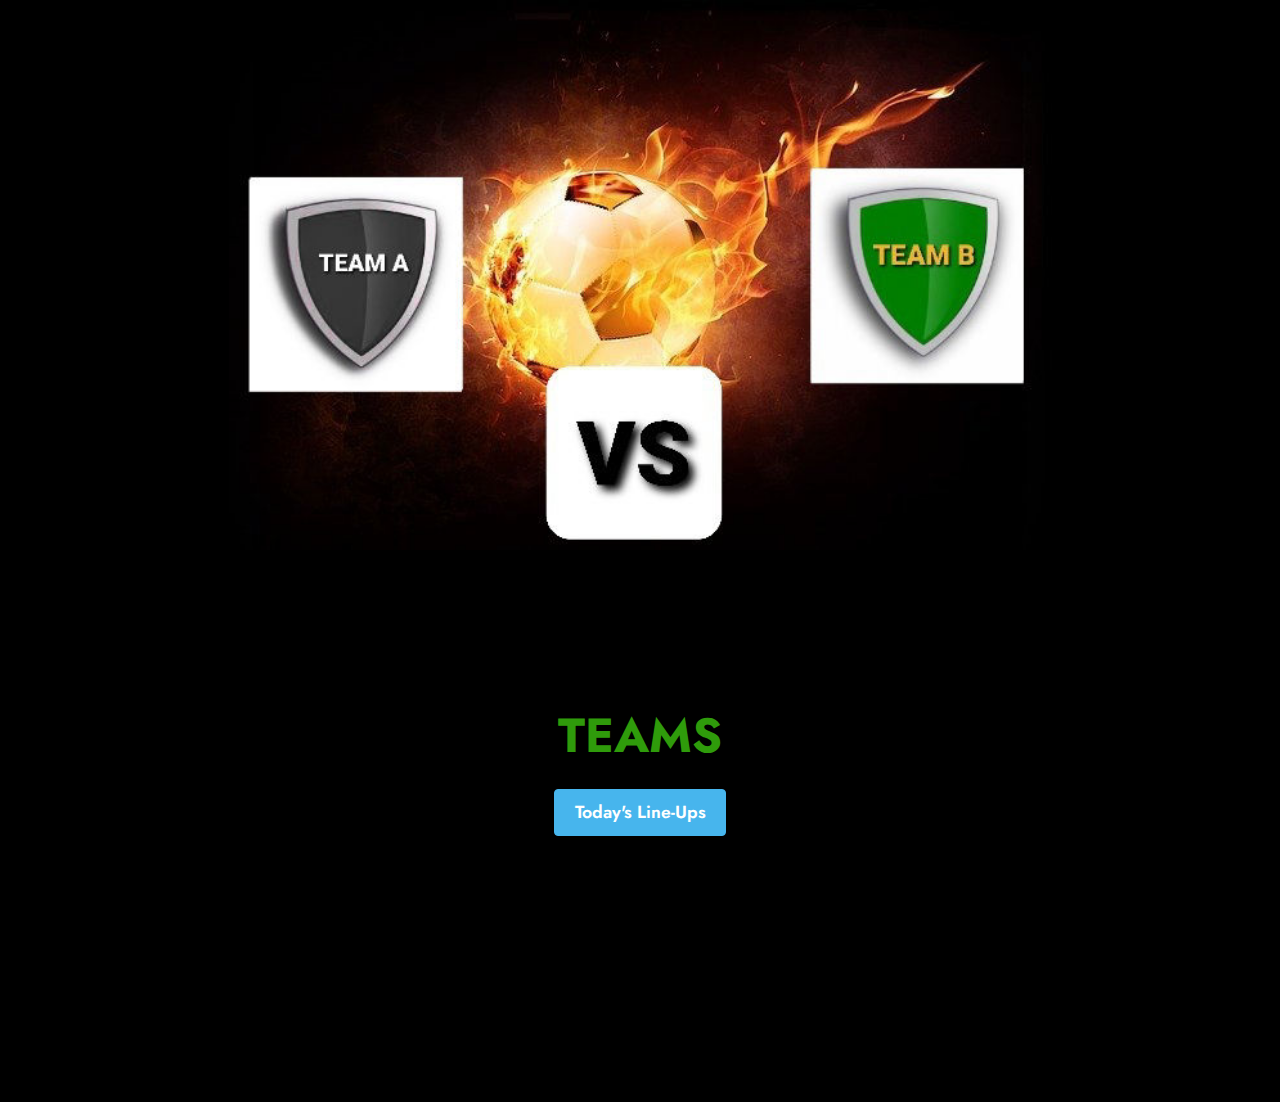
<file: index.html>
<!DOCTYPE html>
<html  >
<head>
  
  <meta charset="UTF-8">
  <meta http-equiv="X-UA-Compatible" content="IE=edge">
  
  <meta name="viewport" content="width=device-width, initial-scale=1, minimum-scale=1">
  <link rel="shortcut icon" href="assets/images/soccer-icon-128x128.png" type="image/x-icon">
  <meta name="description" content="">
  
  
  <title>Home</title>
  <link rel="stylesheet" href="assets/tether/tether.min.css">
  <link rel="stylesheet" href="assets/bootstrap/css/bootstrap.min.css">
  <link rel="stylesheet" href="assets/bootstrap/css/bootstrap-grid.min.css">
  <link rel="stylesheet" href="assets/bootstrap/css/bootstrap-reboot.min.css">
  <link rel="stylesheet" href="assets/theme/css/style.css">
  <link rel="preload" as="style" href="assets/mobirise/css/mbr-additional.css"><link rel="stylesheet" href="assets/mobirise/css/mbr-additional.css" type="text/css">
  
  
  
  

</head>
<body>
  
  <section class="header9 cid-sy8jqVUpXp" id="header9-h">

    

    

    <div class="text-center container">
        <div class="row justify-content-center">
            <div class="col-md-12 col-lg-9">
                <div class="image-wrap mb-4">
                    <img src="assets/images/football-1406106-640-640x428.jpg" alt="">
                </div>
                
                
                
            </div>
        </div>
    </div>
</section>

<section class="header9 cid-sy59v37rOu" id="header9-4">

    

    

    <div class="text-center container">
        <div class="row justify-content-center">
            <div class="col-md-12 col-lg-9">
                
                <h1 class="mbr-section-title mbr-fonts-style mb-3 display-2"><strong>TEAMS</strong></h1>
                
                <div class="mbr-section-btn mt-3"><a class="btn btn-info display-4" href="page1.html">Today's Line-Ups</a></div>
            </div>
        </div>
    </div>
</section>

<section class="header9 cid-syqyurS0BN" id="header9-j">

    

    

    <div class="text-center container">
        <div class="row justify-content-center">
            <div class="col-md-12 col-lg-9">
                
                
                
                
            </div>
        </div>
    </div>
</section>


<script src="assets/web/assets/jquery/jquery.min.js"></script>
  <script src="assets/popper/popper.min.js"></script>
  <script src="assets/tether/tether.min.js"></script>
  <script src="assets/bootstrap/js/bootstrap.min.js"></script>
  <script src="assets/smoothscroll/smooth-scroll.js"></script>
  <script src="assets/theme/js/script.js"></script>
  
  
  

</body>
</html>
</file>
<file: assets/theme/css/style.css>
@charset "UTF-8";
section {
  background-color: #ffffff;
}

body {
  font-style: normal;
  line-height: 1.5;
  font-weight: 400;
  color: #232323;
  position: relative;
}

section,
.container,
.container-fluid {
  position: relative;
  word-wrap: break-word;
}

a.mbr-iconfont:hover {
  text-decoration: none;
}

.article .lead p,
.article .lead ul,
.article .lead ol,
.article .lead pre,
.article .lead blockquote {
  margin-bottom: 0;
}

a {
  font-style: normal;
  font-weight: 400;
  cursor: pointer;
}
a, a:hover {
  text-decoration: none;
}

.mbr-section-title {
  font-style: normal;
  line-height: 1.3;
}

.mbr-section-subtitle {
  line-height: 1.3;
}

.mbr-text {
  font-style: normal;
  line-height: 1.7;
}

h1,
h2,
h3,
h4,
h5,
h6,
.display-1,
.display-2,
.display-4,
.display-5,
.display-7,
span,
p,
a {
  line-height: 1;
  word-break: break-word;
  word-wrap: break-word;
  font-weight: 400;
}

b,
strong {
  font-weight: bold;
}

input:-webkit-autofill, input:-webkit-autofill:hover, input:-webkit-autofill:focus, input:-webkit-autofill:active {
  transition-delay: 9999s;
  -webkit-transition-property: background-color, color;
  transition-property: background-color, color;
}

textarea[type=hidden] {
  display: none;
}

section {
  background-position: 50% 50%;
  background-repeat: no-repeat;
  background-size: cover;
}
section .mbr-background-video,
section .mbr-background-video-preview {
  position: absolute;
  bottom: 0;
  left: 0;
  right: 0;
  top: 0;
}

.hidden {
  visibility: hidden;
}

.mbr-z-index20 {
  z-index: 20;
}

/*! Base colors */
.mbr-white {
  color: #ffffff;
}

.mbr-black {
  color: #111111;
}

.mbr-bg-white {
  background-color: #ffffff;
}

.mbr-bg-black {
  background-color: #000000;
}

/*! Text-aligns */
.align-left {
  text-align: left;
}

.align-center {
  text-align: center;
}

.align-right {
  text-align: right;
}

/*! Font-weight  */
.mbr-light {
  font-weight: 300;
}

.mbr-regular {
  font-weight: 400;
}

.mbr-semibold {
  font-weight: 500;
}

.mbr-bold {
  font-weight: 700;
}

/*! Media  */
.media-content {
  flex-basis: 100%;
}

.media-container-row {
  display: flex;
  flex-direction: row;
  flex-wrap: wrap;
  justify-content: center;
  align-content: center;
  align-items: start;
}
.media-container-row .media-size-item {
  width: 400px;
}

.media-container-column {
  display: flex;
  flex-direction: column;
  flex-wrap: wrap;
  justify-content: center;
  align-content: center;
  align-items: stretch;
}
.media-container-column > * {
  width: 100%;
}

@media (min-width: 992px) {
  .media-container-row {
    flex-wrap: nowrap;
  }
}
figure {
  margin-bottom: 0;
  overflow: hidden;
}

figure[mbr-media-size] {
  transition: width 0.1s;
}

img,
iframe {
  display: block;
  width: 100%;
}

.card {
  background-color: transparent;
  border: none;
}

.card-box {
  width: 100%;
}

.card-img {
  text-align: center;
  flex-shrink: 0;
  -webkit-flex-shrink: 0;
}

.media {
  max-width: 100%;
  margin: 0 auto;
}

.mbr-figure {
  align-self: center;
}

.media-container > div {
  max-width: 100%;
}

.mbr-figure img,
.card-img img {
  width: 100%;
}

@media (max-width: 991px) {
  .media-size-item {
    width: auto !important;
  }

  .media {
    width: auto;
  }

  .mbr-figure {
    width: 100% !important;
  }
}
/*! Buttons */
.mbr-section-btn {
  margin-left: -0.6rem;
  margin-right: -0.6rem;
  font-size: 0;
}

.btn {
  font-weight: 600;
  border-width: 1px;
  font-style: normal;
  margin: 0.6rem 0.6rem;
  white-space: normal;
  transition: all 0.2s ease-in-out;
  display: inline-flex;
  align-items: center;
  justify-content: center;
  word-break: break-word;
}

.btn-sm {
  font-weight: 600;
  letter-spacing: 0px;
  transition: all 0.3s ease-in-out;
}

.btn-md {
  font-weight: 600;
  letter-spacing: 0px;
  transition: all 0.3s ease-in-out;
}

.btn-lg {
  font-weight: 600;
  letter-spacing: 0px;
  transition: all 0.3s ease-in-out;
}

.btn-form {
  margin: 0;
}
.btn-form:hover {
  cursor: pointer;
}

nav .mbr-section-btn {
  margin-left: 0rem;
  margin-right: 0rem;
}

/*! Btn icon margin */
.btn .mbr-iconfont,
.btn.btn-sm .mbr-iconfont {
  order: 1;
  cursor: pointer;
  margin-left: 0.5rem;
  vertical-align: sub;
}

.btn.btn-md .mbr-iconfont,
.btn.btn-md .mbr-iconfont {
  margin-left: 0.8rem;
}

.mbr-regular {
  font-weight: 400;
}

.mbr-semibold {
  font-weight: 500;
}

.mbr-bold {
  font-weight: 700;
}

[type=submit] {
  -webkit-appearance: none;
}

/*! Full-screen */
.mbr-fullscreen .mbr-overlay {
  min-height: 100vh;
}

.mbr-fullscreen {
  display: flex;
  display: -moz-flex;
  display: -ms-flex;
  display: -o-flex;
  align-items: center;
  min-height: 100vh;
  padding-top: 3rem;
  padding-bottom: 3rem;
}

/*! Map */
.map {
  height: 25rem;
  position: relative;
}
.map iframe {
  width: 100%;
  height: 100%;
}

/*! Scroll to top arrow */
.mbr-arrow-up {
  bottom: 25px;
  right: 90px;
  position: fixed;
  text-align: right;
  z-index: 5000;
  color: #ffffff;
  font-size: 22px;
}

.mbr-arrow-up a {
  background: rgba(0, 0, 0, 0.2);
  border-radius: 50%;
  color: #fff;
  display: inline-block;
  height: 60px;
  width: 60px;
  border: 2px solid #fff;
  outline-style: none !important;
  position: relative;
  text-decoration: none;
  transition: all 0.3s ease-in-out;
  cursor: pointer;
  text-align: center;
}
.mbr-arrow-up a:hover {
  background-color: rgba(0, 0, 0, 0.4);
}
.mbr-arrow-up a i {
  line-height: 60px;
}

.mbr-arrow-up-icon {
  display: block;
  color: #fff;
}

.mbr-arrow-up-icon::before {
  content: "›";
  display: inline-block;
  font-family: serif;
  font-size: 22px;
  line-height: 1;
  font-style: normal;
  position: relative;
  top: 6px;
  left: -4px;
  transform: rotate(-90deg);
}

/*! Arrow Down */
.mbr-arrow {
  position: absolute;
  bottom: 45px;
  left: 50%;
  width: 60px;
  height: 60px;
  cursor: pointer;
  background-color: rgba(80, 80, 80, 0.5);
  border-radius: 50%;
  transform: translateX(-50%);
}
@media (max-width: 767px) {
  .mbr-arrow {
    display: none;
  }
}
.mbr-arrow > a {
  display: inline-block;
  text-decoration: none;
  outline-style: none;
  -webkit-animation: arrowdown 1.7s ease-in-out infinite;
          animation: arrowdown 1.7s ease-in-out infinite;
  color: #ffffff;
}
.mbr-arrow > a > i {
  position: absolute;
  top: -2px;
  left: 15px;
  font-size: 2rem;
}

#scrollToTop a i::before {
  content: "";
  position: absolute;
  display: block;
  border-bottom: 2.5px solid #fff;
  border-left: 2.5px solid #fff;
  width: 27.8%;
  height: 27.8%;
  left: 50%;
  top: 51%;
  transform: translateY(-30%) translateX(-50%) rotate(135deg);
}

@keyframes arrowdown {
  0% {
    transform: translateY(0px);
  }
  50% {
    transform: translateY(-5px);
  }
  100% {
    transform: translateY(0px);
  }
}
@-webkit-keyframes arrowdown {
  0% {
    transform: translateY(0px);
  }
  50% {
    transform: translateY(-5px);
  }
  100% {
    transform: translateY(0px);
  }
}
@media (max-width: 500px) {
  .mbr-arrow-up {
    left: 0;
    right: 0;
    text-align: center;
  }
}
/*Gradients animation*/
@keyframes gradient-animation {
  from {
    background-position: 0% 100%;
    -webkit-animation-timing-function: ease-in-out;
            animation-timing-function: ease-in-out;
  }
  to {
    background-position: 100% 0%;
    -webkit-animation-timing-function: ease-in-out;
            animation-timing-function: ease-in-out;
  }
}
@-webkit-keyframes gradient-animation {
  from {
    background-position: 0% 100%;
    -webkit-animation-timing-function: ease-in-out;
            animation-timing-function: ease-in-out;
  }
  to {
    background-position: 100% 0%;
    -webkit-animation-timing-function: ease-in-out;
            animation-timing-function: ease-in-out;
  }
}
.bg-gradient {
  background-size: 200% 200%;
  animation: gradient-animation 5s infinite alternate;
  -webkit-animation: gradient-animation 5s infinite alternate;
}

.menu .navbar-brand {
  display: -webkit-flex;
}
.menu .navbar-brand span {
  display: flex;
  display: -webkit-flex;
}
.menu .navbar-brand .navbar-caption-wrap {
  display: -webkit-flex;
}
.menu .navbar-brand .navbar-logo img {
  display: -webkit-flex;
  width: auto;
}
@media (min-width: 768px) and (max-width: 991px) {
  .menu .navbar-toggleable-sm .navbar-nav {
    display: -ms-flexbox;
  }
}
@media (max-width: 991px) {
  .menu .navbar-collapse {
    max-height: 93.5vh;
  }
  .menu .navbar-collapse.show {
    overflow: auto;
  }
}
@media (min-width: 992px) {
  .menu .navbar-nav.nav-dropdown {
    display: -webkit-flex;
  }
  .menu .navbar-toggleable-sm .navbar-collapse {
    display: -webkit-flex !important;
  }
  .menu .collapsed .navbar-collapse {
    max-height: 93.5vh;
  }
  .menu .collapsed .navbar-collapse.show {
    overflow: auto;
  }
}
@media (max-width: 767px) {
  .menu .navbar-collapse {
    max-height: 80vh;
  }
}

.nav-link .mbr-iconfont {
  margin-right: 0.5rem;
}

.navbar {
  display: -webkit-flex;
  -webkit-flex-wrap: wrap;
  -webkit-align-items: center;
  -webkit-justify-content: space-between;
}

.navbar-collapse {
  -webkit-flex-basis: 100%;
  -webkit-flex-grow: 1;
  -webkit-align-items: center;
}

.nav-dropdown .link {
  padding: 0.667em 1.667em !important;
  margin: 0 !important;
}

.nav {
  display: -webkit-flex;
  -webkit-flex-wrap: wrap;
}

.row {
  display: -webkit-flex;
  -webkit-flex-wrap: wrap;
}

.justify-content-center {
  -webkit-justify-content: center;
}

.form-inline {
  display: -webkit-flex;
}

.card-wrapper {
  -webkit-flex: 1;
}

.carousel-control {
  z-index: 10;
  display: -webkit-flex;
}

.carousel-controls {
  display: -webkit-flex;
}

.media {
  display: -webkit-flex;
}

.form-group:focus {
  outline: none;
}

.jq-selectbox__select {
  padding: 7px 0;
  position: relative;
}

.jq-selectbox__dropdown {
  overflow: hidden;
  border-radius: 10px;
  position: absolute;
  top: 100%;
  left: 0 !important;
  width: 100% !important;
}

.jq-selectbox__trigger-arrow {
  right: 0;
  transform: translateY(-50%);
}

.jq-selectbox li {
  padding: 1.07em 0.5em;
}

input[type=range] {
  padding-left: 0 !important;
  padding-right: 0 !important;
}

.modal-dialog,
.modal-content {
  height: 100%;
}

.modal-dialog .carousel-inner {
  height: calc(100vh - 1.75rem);
}
@media (max-width: 575px) {
  .modal-dialog .carousel-inner {
    height: calc(100vh - 1rem);
  }
}

.carousel-item {
  text-align: center;
}

.carousel-item img {
  margin: auto;
}

.navbar-toggler {
  align-self: flex-start;
  padding: 0.25rem 0.75rem;
  font-size: 1.25rem;
  line-height: 1;
  background: transparent;
  border: 1px solid transparent;
  border-radius: 0.25rem;
}

.navbar-toggler:focus,
.navbar-toggler:hover {
  text-decoration: none;
}

.navbar-toggler-icon {
  display: inline-block;
  width: 1.5em;
  height: 1.5em;
  vertical-align: middle;
  content: "";
  background: no-repeat center center;
  background-size: 100% 100%;
}

.navbar-toggler-left {
  position: absolute;
  left: 1rem;
}

.navbar-toggler-right {
  position: absolute;
  right: 1rem;
}

.card-img {
  width: auto;
}

.menu .navbar.collapsed:not(.beta-menu) {
  flex-direction: column;
}

.carousel-item.active,
.carousel-item-next,
.carousel-item-prev {
  display: flex;
}

.note-air-layout .dropup .dropdown-menu,
.note-air-layout .navbar-fixed-bottom .dropdown .dropdown-menu {
  bottom: initial !important;
}

html,
body {
  height: auto;
  min-height: 100vh;
}

.dropup .dropdown-toggle::after {
  display: none;
}

.form-asterisk {
  font-family: initial;
  position: absolute;
  top: -2px;
  font-weight: normal;
}

.form-control-label {
  position: relative;
  cursor: pointer;
  margin-bottom: 0.357em;
  padding: 0;
}

.alert {
  color: #ffffff;
  border-radius: 0;
  border: 0;
  font-size: 1.1rem;
  line-height: 1.5;
  margin-bottom: 1.875rem;
  padding: 1.25rem;
  position: relative;
  text-align: center;
}
.alert.alert-form::after {
  background-color: inherit;
  bottom: -7px;
  content: "";
  display: block;
  height: 14px;
  left: 50%;
  margin-left: -7px;
  position: absolute;
  transform: rotate(45deg);
  width: 14px;
}

.form-control {
  background-color: #ffffff;
  background-clip: border-box;
  color: #232323;
  line-height: 1rem !important;
  height: auto;
  padding: 0.6rem 1.2rem;
  transition: border-color 0.25s ease 0s;
  border: 1px solid transparent !important;
  border-radius: 4px;
  box-shadow: rgba(0, 0, 0, 0.07) 0px 1px 1px 0px, rgba(0, 0, 0, 0.07) 0px 1px 3px 0px, rgba(0, 0, 0, 0.03) 0px 0px 0px 1px;
}
.form-active .form-control:invalid {
  border-color: red;
}

form .row {
  margin-left: -0.6rem;
  margin-right: -0.6rem;
}
form .row [class*=col] {
  padding-left: 0.6rem;
  padding-right: 0.6rem;
}

form .mbr-section-btn {
  margin: 0;
  padding-left: 0.6rem;
  padding-right: 0.6rem;
}

form .btn {
  display: flex;
  padding: 0.6rem 1.2rem;
  margin: 0;
}

form .form-check-input {
  margin-top: 0.5;
}

textarea.form-control {
  line-height: 1.5rem !important;
}

.form-group {
  margin-bottom: 1.2rem;
}

.form-control,
form .btn {
  min-height: 48px;
}

.gdpr-block label span.textGDPR input[name=gdpr] {
  top: 7px;
}

.form-control:focus {
  box-shadow: none;
}

:focus {
  outline: none;
}

.mbr-overlay {
  background-color: #000;
  bottom: 0;
  left: 0;
  opacity: 0.5;
  position: absolute;
  right: 0;
  top: 0;
  z-index: 0;
  pointer-events: none;
}

blockquote {
  font-style: italic;
  padding: 3rem;
  font-size: 1.09rem;
  position: relative;
  border-left: 3px solid;
}

ul,
ol,
pre,
blockquote {
  margin-bottom: 2.3125rem;
}

.mt-4 {
  margin-top: 2rem !important;
}

.mb-4 {
  margin-bottom: 2rem !important;
}

@media (min-width: 992px) {
  .container {
    padding-left: 16px;
    padding-right: 16px;
  }

  .row {
    margin-left: -16px;
    margin-right: -16px;
  }
  .row > [class*=col] {
    padding-left: 16px;
    padding-right: 16px;
  }
}
@media (min-width: 768px) {
  .container-fluid {
    padding-left: 32px;
    padding-right: 32px;
  }
}
@media (min-width: 768px) and (max-width: 991px) {
  .mbr-container {
    padding-left: 32px;
    padding-right: 32px;
  }
}
@media (max-width: 767px) {
  .mbr-container {
    padding-left: 16px;
    padding-right: 16px;
  }
}
.card-wrapper,
.item-wrapper {
  overflow: hidden;
}

.app-video-wrapper > img {
  opacity: 1;
}
</file>
<file: assets/mobirise/css/mbr-additional.css>
@import url(https://fonts.googleapis.com/css?family=Jost:100,200,300,400,500,600,700,800,900,100i,200i,300i,400i,500i,600i,700i,800i,900i&display=swap);





body {
  font-family: Jost;
}
.display-1 {
  font-family: 'Jost', sans-serif;
  font-size: 4.6rem;
  line-height: 1.1;
}
.display-1 > .mbr-iconfont {
  font-size: 5.75rem;
}
.display-2 {
  font-family: 'Jost', sans-serif;
  font-size: 3rem;
  line-height: 1.1;
}
.display-2 > .mbr-iconfont {
  font-size: 3.75rem;
}
.display-4 {
  font-family: 'Jost', sans-serif;
  font-size: 1.1rem;
  line-height: 1.5;
}
.display-4 > .mbr-iconfont {
  font-size: 1.375rem;
}
.display-5 {
  font-family: 'Jost', sans-serif;
  font-size: 2rem;
  line-height: 1.5;
}
.display-5 > .mbr-iconfont {
  font-size: 2.5rem;
}
.display-7 {
  font-family: 'Jost', sans-serif;
  font-size: 1.2rem;
  line-height: 1.5;
}
.display-7 > .mbr-iconfont {
  font-size: 1.5rem;
}
/* ---- Fluid typography for mobile devices ---- */
/* 1.4 - font scale ratio ( bootstrap == 1.42857 ) */
/* 100vw - current viewport width */
/* (48 - 20)  48 == 48rem == 768px, 20 == 20rem == 320px(minimal supported viewport) */
/* 0.65 - min scale variable, may vary */
@media (max-width: 992px) {
  .display-1 {
    font-size: 3.68rem;
  }
}
@media (max-width: 768px) {
  .display-1 {
    font-size: 3.22rem;
    font-size: calc( 2.26rem + (4.6 - 2.26) * ((100vw - 20rem) / (48 - 20)));
    line-height: calc( 1.1 * (2.26rem + (4.6 - 2.26) * ((100vw - 20rem) / (48 - 20))));
  }
  .display-2 {
    font-size: 2.4rem;
    font-size: calc( 1.7rem + (3 - 1.7) * ((100vw - 20rem) / (48 - 20)));
    line-height: calc( 1.3 * (1.7rem + (3 - 1.7) * ((100vw - 20rem) / (48 - 20))));
  }
  .display-4 {
    font-size: 0.88rem;
    font-size: calc( 1.0350000000000001rem + (1.1 - 1.0350000000000001) * ((100vw - 20rem) / (48 - 20)));
    line-height: calc( 1.4 * (1.0350000000000001rem + (1.1 - 1.0350000000000001) * ((100vw - 20rem) / (48 - 20))));
  }
  .display-5 {
    font-size: 1.6rem;
    font-size: calc( 1.35rem + (2 - 1.35) * ((100vw - 20rem) / (48 - 20)));
    line-height: calc( 1.4 * (1.35rem + (2 - 1.35) * ((100vw - 20rem) / (48 - 20))));
  }
  .display-7 {
    font-size: 0.96rem;
    font-size: calc( 1.07rem + (1.2 - 1.07) * ((100vw - 20rem) / (48 - 20)));
    line-height: calc( 1.4 * (1.07rem + (1.2 - 1.07) * ((100vw - 20rem) / (48 - 20))));
  }
}
/* Buttons */
.btn {
  padding: 0.6rem 1.2rem;
  border-radius: 4px;
}
.btn-sm {
  padding: 0.6rem 1.2rem;
  border-radius: 4px;
}
.btn-md {
  padding: 0.6rem 1.2rem;
  border-radius: 4px;
}
.btn-lg {
  padding: 1rem 2.6rem;
  border-radius: 4px;
}
.bg-primary {
  background-color: #ffb900 !important;
}
.bg-success {
  background-color: #000000 !important;
}
.bg-info {
  background-color: #47b5ed !important;
}
.bg-warning {
  background-color: #ffe161 !important;
}
.bg-danger {
  background-color: #ff9966 !important;
}
.btn-primary,
.btn-primary:active {
  background-color: #ffb900 !important;
  border-color: #ffb900 !important;
  color: #ffffff !important;
  box-shadow: 0 2px 2px 0 rgba(0, 0, 0, 0.2);
}
.btn-primary:hover,
.btn-primary:focus,
.btn-primary.focus,
.btn-primary.active {
  color: #ffffff !important;
  background-color: #a87a00 !important;
  border-color: #a87a00 !important;
  box-shadow: 0 2px 5px 0 rgba(0, 0, 0, 0.2);
}
.btn-primary.disabled,
.btn-primary:disabled {
  color: #ffffff !important;
  background-color: #a87a00 !important;
  border-color: #a87a00 !important;
}
.btn-secondary,
.btn-secondary:active {
  background-color: #ff0000 !important;
  border-color: #ff0000 !important;
  color: #ffffff !important;
  box-shadow: 0 2px 2px 0 rgba(0, 0, 0, 0.2);
}
.btn-secondary:hover,
.btn-secondary:focus,
.btn-secondary.focus,
.btn-secondary.active {
  color: #ffffff !important;
  background-color: #a80000 !important;
  border-color: #a80000 !important;
  box-shadow: 0 2px 5px 0 rgba(0, 0, 0, 0.2);
}
.btn-secondary.disabled,
.btn-secondary:disabled {
  color: #ffffff !important;
  background-color: #a80000 !important;
  border-color: #a80000 !important;
}
.btn-info,
.btn-info:active {
  background-color: #47b5ed !important;
  border-color: #47b5ed !important;
  color: #ffffff !important;
  box-shadow: 0 2px 2px 0 rgba(0, 0, 0, 0.2);
}
.btn-info:hover,
.btn-info:focus,
.btn-info.focus,
.btn-info.active {
  color: #ffffff !important;
  background-color: #148cca !important;
  border-color: #148cca !important;
  box-shadow: 0 2px 5px 0 rgba(0, 0, 0, 0.2);
}
.btn-info.disabled,
.btn-info:disabled {
  color: #ffffff !important;
  background-color: #148cca !important;
  border-color: #148cca !important;
}
.btn-success,
.btn-success:active {
  background-color: #000000 !important;
  border-color: #000000 !important;
  color: #ffffff !important;
  box-shadow: 0 2px 2px 0 rgba(0, 0, 0, 0.2);
}
.btn-success:hover,
.btn-success:focus,
.btn-success.focus,
.btn-success.active {
  color: #ffffff !important;
  background-color: #000000 !important;
  border-color: #000000 !important;
  box-shadow: 0 2px 5px 0 rgba(0, 0, 0, 0.2);
}
.btn-success.disabled,
.btn-success:disabled {
  color: #ffffff !important;
  background-color: #000000 !important;
  border-color: #000000 !important;
}
.btn-warning,
.btn-warning:active {
  background-color: #ffe161 !important;
  border-color: #ffe161 !important;
  color: #614f00 !important;
  box-shadow: 0 2px 2px 0 rgba(0, 0, 0, 0.2);
}
.btn-warning:hover,
.btn-warning:focus,
.btn-warning.focus,
.btn-warning.active {
  color: #0a0800 !important;
  background-color: #ffd10a !important;
  border-color: #ffd10a !important;
  box-shadow: 0 2px 5px 0 rgba(0, 0, 0, 0.2);
}
.btn-warning.disabled,
.btn-warning:disabled {
  color: #614f00 !important;
  background-color: #ffd10a !important;
  border-color: #ffd10a !important;
}
.btn-danger,
.btn-danger:active {
  background-color: #ff9966 !important;
  border-color: #ff9966 !important;
  color: #ffffff !important;
  box-shadow: 0 2px 2px 0 rgba(0, 0, 0, 0.2);
}
.btn-danger:hover,
.btn-danger:focus,
.btn-danger.focus,
.btn-danger.active {
  color: #ffffff !important;
  background-color: #ff5f0f !important;
  border-color: #ff5f0f !important;
  box-shadow: 0 2px 5px 0 rgba(0, 0, 0, 0.2);
}
.btn-danger.disabled,
.btn-danger:disabled {
  color: #ffffff !important;
  background-color: #ff5f0f !important;
  border-color: #ff5f0f !important;
}
.btn-white,
.btn-white:active {
  background-color: #fafafa !important;
  border-color: #fafafa !important;
  color: #7a7a7a !important;
  box-shadow: 0 2px 2px 0 rgba(0, 0, 0, 0.2);
}
.btn-white:hover,
.btn-white:focus,
.btn-white.focus,
.btn-white.active {
  color: #4f4f4f !important;
  background-color: #cfcfcf !important;
  border-color: #cfcfcf !important;
  box-shadow: 0 2px 5px 0 rgba(0, 0, 0, 0.2);
}
.btn-white.disabled,
.btn-white:disabled {
  color: #7a7a7a !important;
  background-color: #cfcfcf !important;
  border-color: #cfcfcf !important;
}
.btn-black,
.btn-black:active {
  background-color: #232323 !important;
  border-color: #232323 !important;
  color: #ffffff !important;
  box-shadow: 0 2px 2px 0 rgba(0, 0, 0, 0.2);
}
.btn-black:hover,
.btn-black:focus,
.btn-black.focus,
.btn-black.active {
  color: #ffffff !important;
  background-color: #000000 !important;
  border-color: #000000 !important;
  box-shadow: 0 2px 5px 0 rgba(0, 0, 0, 0.2);
}
.btn-black.disabled,
.btn-black:disabled {
  color: #ffffff !important;
  background-color: #000000 !important;
  border-color: #000000 !important;
}
.btn-primary-outline,
.btn-primary-outline:active {
  background-color: transparent !important;
  border-color: transparent;
  color: #ffb900;
}
.btn-primary-outline:hover,
.btn-primary-outline:focus,
.btn-primary-outline.focus,
.btn-primary-outline.active {
  color: #a87a00 !important;
  background-color: transparent!important;
  border-color: transparent!important;
  box-shadow: none!important;
}
.btn-primary-outline.disabled,
.btn-primary-outline:disabled {
  color: #ffffff !important;
  background-color: #ffb900 !important;
  border-color: #ffb900 !important;
}
.btn-secondary-outline,
.btn-secondary-outline:active {
  background-color: transparent !important;
  border-color: transparent;
  color: #ff0000;
}
.btn-secondary-outline:hover,
.btn-secondary-outline:focus,
.btn-secondary-outline.focus,
.btn-secondary-outline.active {
  color: #a80000 !important;
  background-color: transparent!important;
  border-color: transparent!important;
  box-shadow: none!important;
}
.btn-secondary-outline.disabled,
.btn-secondary-outline:disabled {
  color: #ffffff !important;
  background-color: #ff0000 !important;
  border-color: #ff0000 !important;
}
.btn-info-outline,
.btn-info-outline:active {
  background-color: transparent !important;
  border-color: transparent;
  color: #47b5ed;
}
.btn-info-outline:hover,
.btn-info-outline:focus,
.btn-info-outline.focus,
.btn-info-outline.active {
  color: #148cca !important;
  background-color: transparent!important;
  border-color: transparent!important;
  box-shadow: none!important;
}
.btn-info-outline.disabled,
.btn-info-outline:disabled {
  color: #ffffff !important;
  background-color: #47b5ed !important;
  border-color: #47b5ed !important;
}
.btn-success-outline,
.btn-success-outline:active {
  background-color: transparent !important;
  border-color: transparent;
  color: #000000;
}
.btn-success-outline:hover,
.btn-success-outline:focus,
.btn-success-outline.focus,
.btn-success-outline.active {
  color: #000000 !important;
  background-color: transparent!important;
  border-color: transparent!important;
  box-shadow: none!important;
}
.btn-success-outline.disabled,
.btn-success-outline:disabled {
  color: #ffffff !important;
  background-color: #000000 !important;
  border-color: #000000 !important;
}
.btn-warning-outline,
.btn-warning-outline:active {
  background-color: transparent !important;
  border-color: transparent;
  color: #ffe161;
}
.btn-warning-outline:hover,
.btn-warning-outline:focus,
.btn-warning-outline.focus,
.btn-warning-outline.active {
  color: #ffd10a !important;
  background-color: transparent!important;
  border-color: transparent!important;
  box-shadow: none!important;
}
.btn-warning-outline.disabled,
.btn-warning-outline:disabled {
  color: #614f00 !important;
  background-color: #ffe161 !important;
  border-color: #ffe161 !important;
}
.btn-danger-outline,
.btn-danger-outline:active {
  background-color: transparent !important;
  border-color: transparent;
  color: #ff9966;
}
.btn-danger-outline:hover,
.btn-danger-outline:focus,
.btn-danger-outline.focus,
.btn-danger-outline.active {
  color: #ff5f0f !important;
  background-color: transparent!important;
  border-color: transparent!important;
  box-shadow: none!important;
}
.btn-danger-outline.disabled,
.btn-danger-outline:disabled {
  color: #ffffff !important;
  background-color: #ff9966 !important;
  border-color: #ff9966 !important;
}
.btn-black-outline,
.btn-black-outline:active {
  background-color: transparent !important;
  border-color: transparent;
  color: #232323;
}
.btn-black-outline:hover,
.btn-black-outline:focus,
.btn-black-outline.focus,
.btn-black-outline.active {
  color: #000000 !important;
  background-color: transparent!important;
  border-color: transparent!important;
  box-shadow: none!important;
}
.btn-black-outline.disabled,
.btn-black-outline:disabled {
  color: #ffffff !important;
  background-color: #232323 !important;
  border-color: #232323 !important;
}
.btn-white-outline,
.btn-white-outline:active {
  background-color: transparent !important;
  border-color: transparent;
  color: #fafafa;
}
.btn-white-outline:hover,
.btn-white-outline:focus,
.btn-white-outline.focus,
.btn-white-outline.active {
  color: #cfcfcf !important;
  background-color: transparent!important;
  border-color: transparent!important;
  box-shadow: none!important;
}
.btn-white-outline.disabled,
.btn-white-outline:disabled {
  color: #7a7a7a !important;
  background-color: #fafafa !important;
  border-color: #fafafa !important;
}
.text-primary {
  color: #ffb900 !important;
}
.text-secondary {
  color: #ff0000 !important;
}
.text-success {
  color: #000000 !important;
}
.text-info {
  color: #47b5ed !important;
}
.text-warning {
  color: #ffe161 !important;
}
.text-danger {
  color: #ff9966 !important;
}
.text-white {
  color: #fafafa !important;
}
.text-black {
  color: #232323 !important;
}
a.text-primary:hover,
a.text-primary:focus,
a.text-primary.active {
  color: #996f00 !important;
}
a.text-secondary:hover,
a.text-secondary:focus,
a.text-secondary.active {
  color: #990000 !important;
}
a.text-success:hover,
a.text-success:focus,
a.text-success.active {
  color: #000000 !important;
}
a.text-info:hover,
a.text-info:focus,
a.text-info.active {
  color: #1283bc !important;
}
a.text-warning:hover,
a.text-warning:focus,
a.text-warning.active {
  color: #facb00 !important;
}
a.text-danger:hover,
a.text-danger:focus,
a.text-danger.active {
  color: #ff5500 !important;
}
a.text-white:hover,
a.text-white:focus,
a.text-white.active {
  color: #c7c7c7 !important;
}
a.text-black:hover,
a.text-black:focus,
a.text-black.active {
  color: #000000 !important;
}
a[class*="text-"]:not(.nav-link):not(.dropdown-item):not([role]):not(.navbar-caption) {
  position: relative;
  background-image: transparent;
  background-size: 10000px 2px;
  background-repeat: no-repeat;
  background-position: 0px 1.2em;
  background-position: -10000px 1.2em;
}
a[class*="text-"]:not(.nav-link):not(.dropdown-item):not([role]):not(.navbar-caption):hover {
  transition: background-position 2s ease-in-out;
  background-image: linear-gradient(currentColor 50%, currentColor 50%);
  background-position: 0px 1.2em;
}
.nav-tabs .nav-link.active {
  color: #ffb900;
}
.nav-tabs .nav-link:not(.active) {
  color: #232323;
}
.alert-success {
  background-color: #70c770;
}
.alert-info {
  background-color: #47b5ed;
}
.alert-warning {
  background-color: #ffe161;
}
.alert-danger {
  background-color: #ff9966;
}
.mbr-gallery-filter li.active .btn {
  background-color: #ffb900;
  border-color: #ffb900;
  color: #ffffff;
}
.mbr-gallery-filter li.active .btn:focus {
  box-shadow: none;
}
a,
a:hover {
  color: #ffb900;
}
.mbr-plan-header.bg-primary .mbr-plan-subtitle,
.mbr-plan-header.bg-primary .mbr-plan-price-desc {
  color: #fff1cc;
}
.mbr-plan-header.bg-success .mbr-plan-subtitle,
.mbr-plan-header.bg-success .mbr-plan-price-desc {
  color: #b3b3b3;
}
.mbr-plan-header.bg-info .mbr-plan-subtitle,
.mbr-plan-header.bg-info .mbr-plan-price-desc {
  color: #ffffff;
}
.mbr-plan-header.bg-warning .mbr-plan-subtitle,
.mbr-plan-header.bg-warning .mbr-plan-price-desc {
  color: #ffffff;
}
.mbr-plan-header.bg-danger .mbr-plan-subtitle,
.mbr-plan-header.bg-danger .mbr-plan-price-desc {
  color: #ffffff;
}
/* Scroll to top button*/
.scrollToTop_wraper {
  display: none;
}
.form-control {
  font-family: 'Jost', sans-serif;
  font-size: 1.1rem;
  line-height: 1.5;
  font-weight: 400;
}
.form-control > .mbr-iconfont {
  font-size: 1.375rem;
}
.form-control:hover,
.form-control:focus {
  box-shadow: rgba(0, 0, 0, 0.07) 0px 1px 1px 0px, rgba(0, 0, 0, 0.07) 0px 1px 3px 0px, rgba(0, 0, 0, 0.03) 0px 0px 0px 1px;
  border-color: #ffb900 !important;
}
.form-control:-webkit-input-placeholder {
  font-family: 'Jost', sans-serif;
  font-size: 1.1rem;
  line-height: 1.5;
  font-weight: 400;
}
.form-control:-webkit-input-placeholder > .mbr-iconfont {
  font-size: 1.375rem;
}
blockquote {
  border-color: #ffb900;
}
/* Forms */
.jq-selectbox li:hover,
.jq-selectbox li.selected {
  background-color: #ffb900;
  color: #ffffff;
}
.jq-number__spin {
  transition: 0.25s ease;
}
.jq-number__spin:hover {
  border-color: #ffb900;
}
.jq-selectbox .jq-selectbox__trigger-arrow,
.jq-number__spin.minus:after,
.jq-number__spin.plus:after {
  transition: 0.4s;
  border-top-color: #353535;
  border-bottom-color: #353535;
}
.jq-selectbox:hover .jq-selectbox__trigger-arrow,
.jq-number__spin.minus:hover:after,
.jq-number__spin.plus:hover:after {
  border-top-color: #ffb900;
  border-bottom-color: #ffb900;
}
.xdsoft_datetimepicker .xdsoft_calendar td.xdsoft_default,
.xdsoft_datetimepicker .xdsoft_calendar td.xdsoft_current,
.xdsoft_datetimepicker .xdsoft_timepicker .xdsoft_time_box > div > div.xdsoft_current {
  color: #000000 !important;
  background-color: #ffb900 !important;
  box-shadow: none !important;
}
.xdsoft_datetimepicker .xdsoft_calendar td:hover,
.xdsoft_datetimepicker .xdsoft_timepicker .xdsoft_time_box > div > div:hover {
  color: #ffffff !important;
  background: #ff0000 !important;
  box-shadow: none !important;
}
.lazy-bg {
  background-image: none !important;
}
.lazy-placeholder:not(section),
.lazy-none {
  display: block;
  position: relative;
  padding-bottom: 56.25%;
  width: 100%;
  height: auto;
}
iframe.lazy-placeholder,
.lazy-placeholder:after {
  content: '';
  position: absolute;
  width: 200px;
  height: 200px;
  background: transparent no-repeat center;
  background-size: contain;
  top: 50%;
  left: 50%;
  transform: translateX(-50%) translateY(-50%);
  background-image: url("data:image/svg+xml;charset=UTF-8,%3csvg width='32' height='32' viewBox='0 0 64 64' xmlns='http://www.w3.org/2000/svg' stroke='%23ffb900' %3e%3cg fill='none' fill-rule='evenodd'%3e%3cg transform='translate(16 16)' stroke-width='2'%3e%3ccircle stroke-opacity='.5' cx='16' cy='16' r='16'/%3e%3cpath d='M32 16c0-9.94-8.06-16-16-16'%3e%3canimateTransform attributeName='transform' type='rotate' from='0 16 16' to='360 16 16' dur='1s' repeatCount='indefinite'/%3e%3c/path%3e%3c/g%3e%3c/g%3e%3c/svg%3e");
}
section.lazy-placeholder:after {
  opacity: 0.5;
}
body {
  overflow-x: hidden;
}
a {
  transition: color 0.6s;
}
.cid-sy8jqVUpXp {
  padding-top: 0rem;
  padding-bottom: 4rem;
  background-color: #000000;
}
.cid-sy8jqVUpXp .image-wrap img {
  width: 100%;
}
@media (min-width: 992px) {
  .cid-sy8jqVUpXp .image-wrap img {
    display: block;
    margin: auto;
    width: 100%;
  }
}
.cid-sy8jqVUpXp .mbr-section-title {
  color: #2f9b0b;
}
.cid-sy59v37rOu {
  padding-top: 4rem;
  padding-bottom: 10rem;
  background-color: #000000;
}
.cid-sy59v37rOu .image-wrap img {
  width: 100%;
}
@media (min-width: 992px) {
  .cid-sy59v37rOu .image-wrap img {
    display: block;
    margin: auto;
    width: 100%;
  }
}
.cid-sy59v37rOu .mbr-section-title {
  color: #2f9b0b;
}
.cid-syqyurS0BN {
  padding-top: 2rem;
  padding-bottom: 4rem;
  background-color: #000000;
}
.cid-syqyurS0BN .image-wrap img {
  width: 100%;
}
@media (min-width: 992px) {
  .cid-syqyurS0BN .image-wrap img {
    display: block;
    margin: auto;
    width: 100%;
  }
}
.cid-syqyurS0BN .mbr-section-title {
  color: #2f9b0b;
}
#custom-html-9 {
  /* Type valid CSS here */
}
#custom-html-9 div {
  padding: 80px 0;
  color: #777;
  text-align: center;
}
#custom-html-9 p {
  font-size: 60px;
  color: #777;
}
#custom-html-a {
  /* Type valid CSS here */
}
#custom-html-a div {
  padding: 80px 0;
  color: #777;
  text-align: center;
}
#custom-html-a p {
  font-size: 60px;
  color: #777;
}
.cid-sy5ubtgrsZ {
  background-color: #ffb900;
}
.cid-sy5ulqVY8r {
  background-color: #ffb900;
}
.cid-sy5utrXilB {
  background-color: #ff0000;
}
.cid-sy5uvsBlKp {
  background-color: #ff0000;
}
</file>
